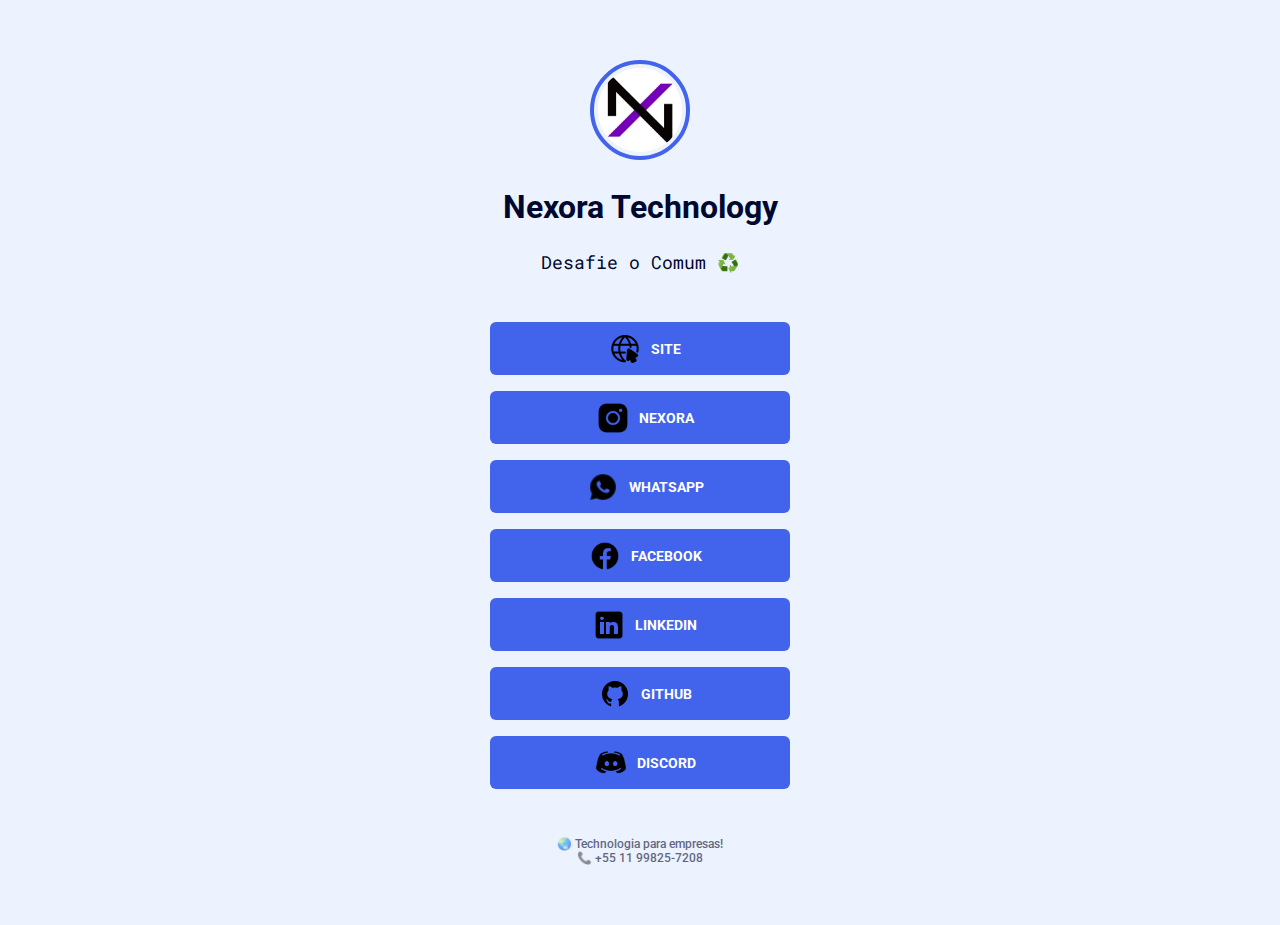
<file: index.html>
<!DOCTYPE html>
<html lang="en">

<head>
    <meta charset="UTF-8">
    <meta http-equiv="X-UA-Compatible" content="IE=edge">
    <link rel="stylesheet" type="text/css" href="css/style.css">
    <meta name="viewport" content="width=device-width, initial-scale=1.0">
    <title>Renan Paiva</title>

    <link rel="preconnect" href="https://fonts.googleapis.com">
    <link rel="preconnect" href="https://fonts.gstatic.com" crossorigin>
    <link href="https://fonts.googleapis.com/css2?family=Roboto+Mono&family=Roboto:wght@400;500;700&display=swap"
        rel="stylesheet">

    <link rel="icon" href="img/icon.png">
</head>

<!-- dark-blue || dark-pink-->

<body class="">


    <div class="container">

        <img class="avatar" src="img/logo_paiva.jpg" alt="Image do Renan" />
        
        <h1>Nexora Technology<h1>
    
        <p class="username">Desafie o Comum ♻️</p>

        <ul>
            </li>
            <li>
                <a href="https://nexoratech.com.br/" target="_blank"> <img class="icone" src="img/www.png">
                   <span>Site</span> 
                </a>
                <li>
            <li>
                <a href="https://www.instagram.com/nexoratech_/" target="_blank"><img src="img/insta.png">
                   <span>Nexora</span> 
                </a>
            </li>
            <li>
                <a href="https://api.whatsapp.com/send?phone=5511985862773" target="_blank"> <img class="icone" src="img/whats.png">
                   <span>WhatsApp</span> 
                </a>
                <li>
                    <a href="https://www.facebook.com/profile.php?id=100088502694214&mibextid=LQQJ4d" target="_blank"> <img class="icone" src="img/facebook.png">
                       <span>Facebook</span> 
                    </a>
            </li>
            <li>
                <a href="https://www.linkedin.com/in/renan-paiva-0b50725a/" target="_blank"> <img src="img/linkedin.png">
                    <span>Linkedin</span> 
                </a>
            <li>
                <a href="https://github.com/Renan-Paiva93" target="_blank"> <img src="img/github.png">
                   <span>Github</span> 
                </a>
            </li>
            
            </li>

            </li>
            <li>
                <a href="https://discord.com/channels/@me" target="_blank"> <img src="img/discord.png">
                    <p>Discord</p> 
                </a>
            </li>
        </ul>

        <footer>
            <p>🌏 Technologia para empresas!</p>
            <p>📞 +55 11 99825-7208</p>
        </footer>

    </div>
</body>

</html>
</file>
<file: css/style.css>
/* seletor universal */
* {
    margin: 0;
    padding: 0;
    box-sizing: border-box;
}

html {
    /*variáveis*/
    --bg-color: #EDF2FF;
    --text-color: #00082F;
    --primary-color: #4263EB;
    --primary-color-dark: #364FC7;
}


a {
    text-decoration: none;
}

/*cor de fundo*/
body.dark-blue {
   --bg-color: #00082F;
   --text-color: #FFFFFF;
}

body.dark-pink {
   --bg-color: #FFF0F6;
   --text-color: #1f000B; 
   --primary-color: #D6336C;
   --primary-color-dark: #a61e4D;
}

body {
    background: var(--bg-color);
    color: var(--text-color);
    font-family: 'Roboto', sans-serif;
}

.container {
    text-align: center;
    width: 300px;
    margin: 60px auto;
}

img  {
    width: 100%;
}

img.avatar {
    border-radius: 50%;
    width: 100px;
    height: 100px;
    padding: 3.7px;
    border: var(--primary-color) solid 4px;
}

h1 {
    font-size: 32px;
    margin-top: 24px;
    margin-bottom: 8px;
}

.username {
    font-family: 'Roboto Mono', monospace;
    font-weight: 400;
    opacity: 0.8px;
    font-size: 18px;
}

ul {
    list-style: none;
    margin: 48px 0;
}


ul li a {
    height: 53px;
    display: flex;
    align-items: center;
    justify-content: center;
    background: var(--primary-color);
    color: white ;
    text-transform: uppercase;
    font-size: 14px;

    margin-bottom: 16px;
    border-radius: 6px;

    transition: background 400ms;
}

ul li p {
    text-align: start;
}

/* pseudo-class */
ul li a:hover {
background: var(--primary-color-dark);
}

footer {
    font-weight: 500;
    font-size: 12px;
    opacity: 0.6;
    transition: opacity 400ms;
}

footer:hover {
    opacity: 1;
}

footer a {
    color: var(--text-color);
}

li img {
    width: 32px;
    height: 32px;
    margin: 10px;
}
</file>
